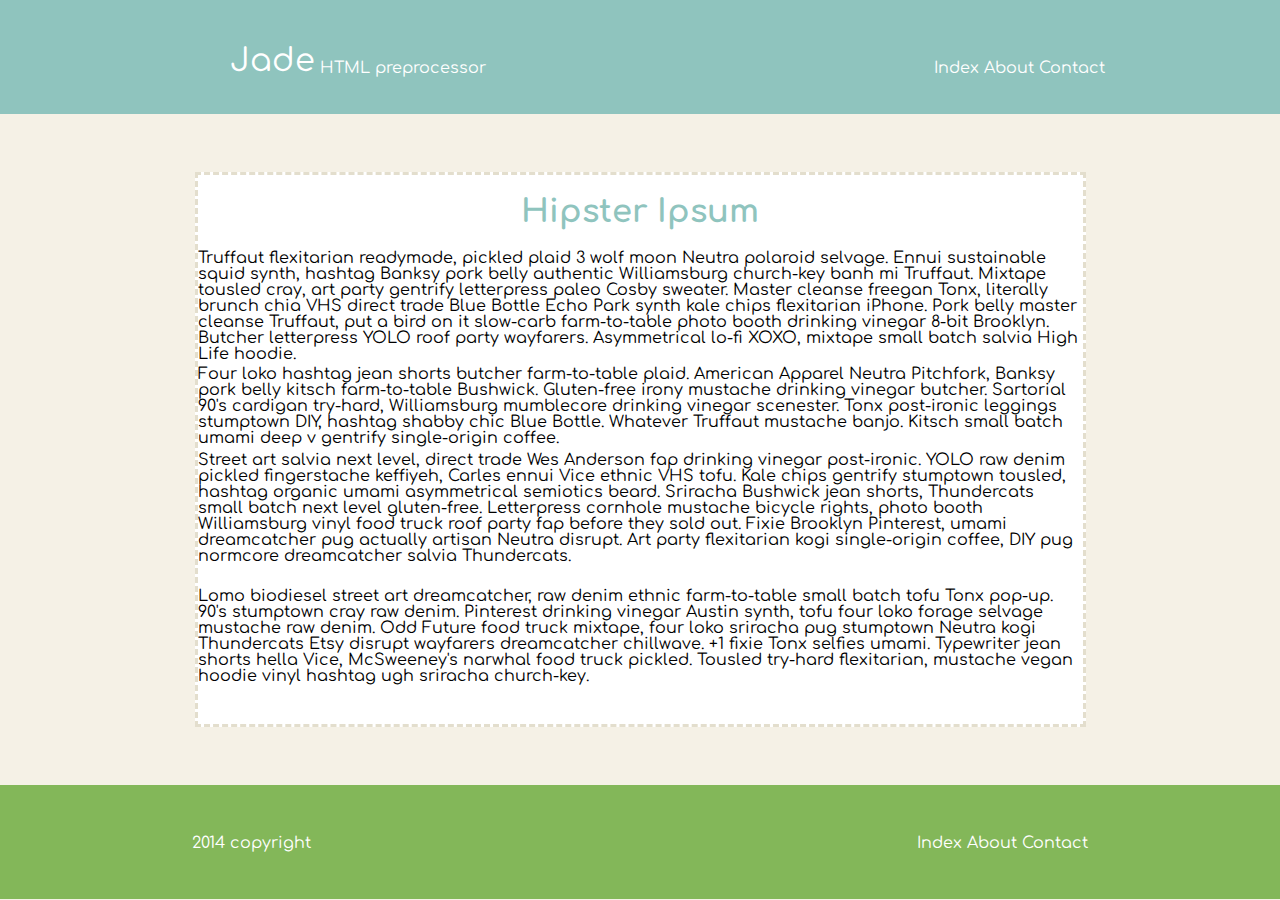
<file: index.html>
<!DOCTYPE html>
<html lang="en">
<head>
  <meta charset="UTF-8">
  <meta name="viewport" content="width=device-width, initial-scale=1.0">
  <meta http-equiv="X-UA-Compatible" content="ie=edge">
  <link rel="stylesheet" href="css/style.css">
  <link href="https://fonts.googleapis.com/css?family=Comfortaa" rel="stylesheet">
  <title>Examen 1 tec avanzadas</title>
</head>
<body>
  <div class="header">
    <div class="wrapper-header">
      <div class="w-titles">
        <div id="main-title">Jade</div>
        <div id="second-title">HTML preprocessor</div></div>
      <div id="navbar">
        <ul>
          <li><a href="#">Index</a></li>
          <li><a href="#">About</a></li>
          <li><a href="contacto.html">Contact</a></li>
      </div>
    </div>
  </div>
  </div>

  <div class="wrapper">
    <div class="content">
      <h1>Hipster Ipsum</h1>
      <p id="first-bx">
        Truffaut flexitarian readymade, pickled plaid 3 wolf moon Neutra polaroid selvage. Ennui sustainable squid
        synth, hashtag Banksy pork belly authentic Williamsburg church-key banh mi Truffaut. Mixtape tousled cray,
        art party gentrify letterpress paleo Cosby sweater. Master cleanse freegan Tonx, literally brunch chia VHS
        direct trade Blue Bottle Echo Park synth kale chips flexitarian iPhone. Pork belly master cleanse Truffaut, put
        a bird on it slow-carb farm-to-table photo booth drinking vinegar 8-bit Brooklyn. Butcher letterpress YOLO
        roof party wayfarers. Asymmetrical lo-fi XOXO, mixtape small batch salvia High Life hoodie.
      </p>
      <p id="second-bx">
        Four loko hashtag jean shorts butcher farm-to-table plaid. American Apparel Neutra Pitchfork, Banksy pork
        belly kitsch farm-to-table Bushwick. Gluten-free irony mustache drinking vinegar butcher. Sartorial 90's
        cardigan try-hard, Williamsburg mumblecore drinking vinegar scenester. Tonx post-ironic leggings stumptown
        DIY, hashtag shabby chic Blue Bottle. Whatever Truffaut mustache banjo. Kitsch small batch umami deep v
        gentrify single-origin coffee.
      </p>
      <p id="third-bx">
        Street art salvia next level, direct trade Wes Anderson fap drinking vinegar post-ironic. YOLO raw denim
        pickled fingerstache keffiyeh, Carles ennui Vice ethnic VHS tofu. Kale chips gentrify stumptown tousled,
        hashtag organic umami asymmetrical semiotics beard. Sriracha Bushwick jean shorts, Thundercats small
        batch next level gluten-free. Letterpress cornhole mustache bicycle rights, photo booth Williamsburg vinyl
        food truck roof party fap before they sold out. Fixie Brooklyn Pinterest, umami dreamcatcher pug actually
        artisan Neutra disrupt. Art party flexitarian kogi single-origin coffee, DIY pug normcore dreamcatcher salvia
        Thundercats.
      </p>
      <p id="fourth-bx">
        Lomo biodiesel street art dreamcatcher, raw denim ethnic farm-to-table small batch tofu Tonx pop-up. 90's
        stumptown cray raw denim. Pinterest drinking vinegar Austin synth, tofu four loko forage selvage mustache
        raw denim. Odd Future food truck mixtape, four loko sriracha pug stumptown Neutra kogi Thundercats Etsy
        disrupt wayfarers dreamcatcher chillwave. +1 fixie Tonx selfies umami. Typewriter jean shorts hella Vice,
        McSweeney's narwhal food truck pickled. Tousled try-hard flexitarian, mustache vegan hoodie vinyl hashtag
        ugh sriracha church-key.
      </p>

      </div>
  </div>

  </div>
  <footer>
    <div class="footer">
      <div id="copyright">
        2014 copyright
      </div>
      <div>
        <ul id="ul-footer">
          <li>
            <a href="#">Index</a>
          </li>
          <li>
            <a href="#">About</a>
          </li>
          <li>
            <a href="#">Contact</a>
          </li>
        </ul>
      </div>
    </div>
  </footer>


</body>
</html>
</file>
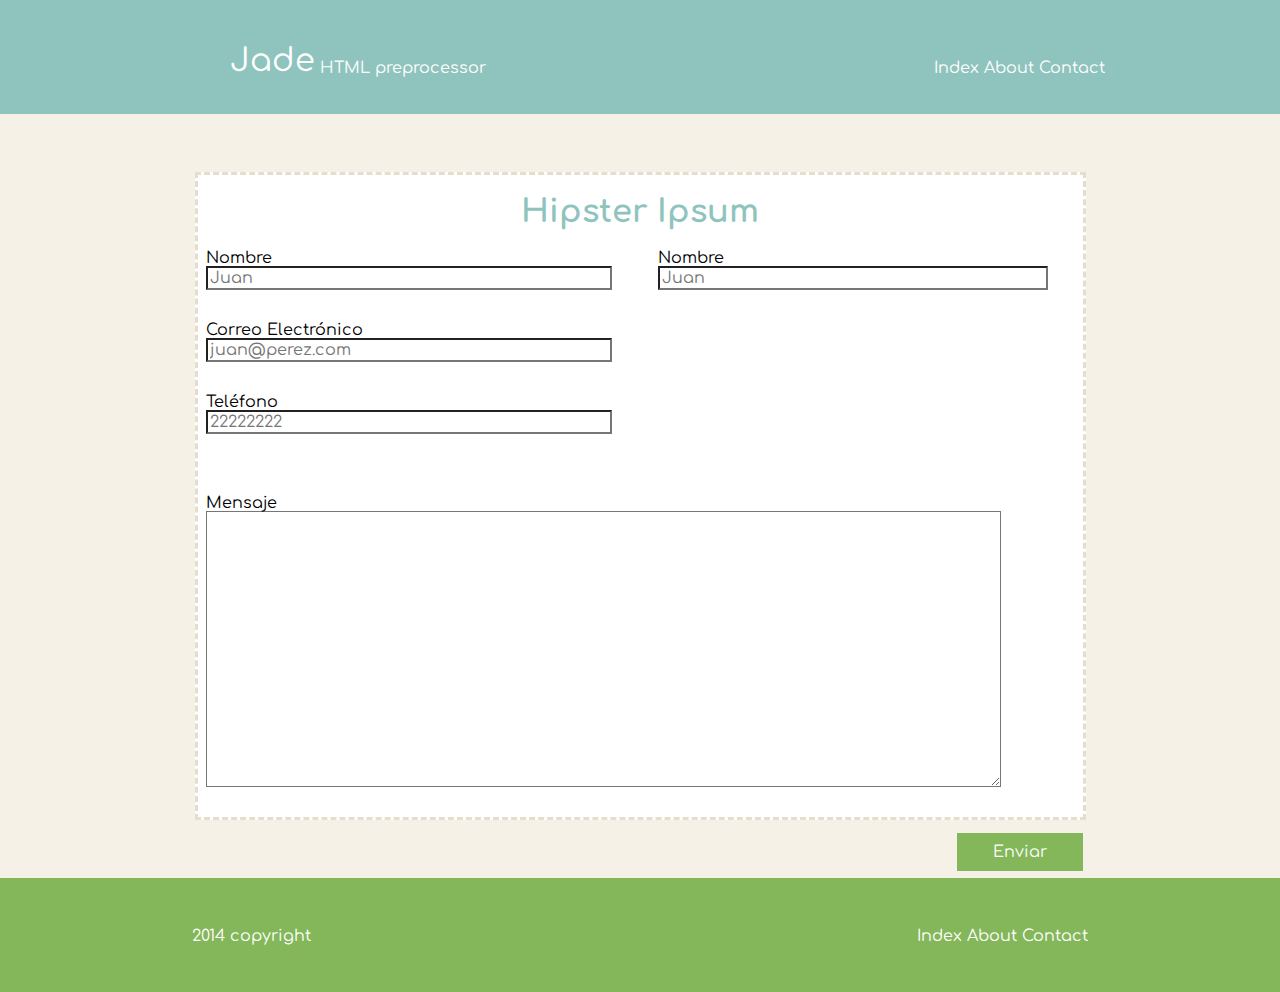
<file: contacto.html>
<!DOCTYPE html>
<html lang="en">

<head>
  <meta charset="UTF-8">
  <meta name="viewport" content="width=device-width, initial-scale=1.0">
  <meta http-equiv="X-UA-Compatible" content="ie=edge">
  <link rel="stylesheet" href="css/style.css">
  <link href="https://fonts.googleapis.com/css?family=Comfortaa" rel="stylesheet">
  <title>Examen 1 tec avanzadas</title>
</head>

<body>
  <div class="header">
    <div class="wrapper-header">
      <div class="w-titles">
        <div id="main-title">Jade</div>
        <div id="second-title">HTML preprocessor</div>
      </div>
      <div id="navbar">
        <ul>
          <li><a href="index.html">Index</a></li>
          <li><a href="#">About</a></li>
          <li><a href="#">Contact</a></li>
      </div>
    </div>
  </div>
  </div>

  <div class="wrapper">
    <div class="content">
      <h1>Hipster Ipsum</h1>

      <form action="/index.html">
        <div class="left-row">
          <div class="label">
            <label for="name">Nombre</label>
              <input type="text" name="" class="" id="name" placeholder="Juan">
          </div>
          <div class="space-between"></div>
          <div class="label">
            <label for="email">Correo Electrónico</label>
          </div>
          <input type="text" name="" class="" id="" placeholder="juan@perez.com">
          <div class="space-between"></div>
          <div class="label">
            <label for="phone">Teléfono</label>
          </div>
          <input type="text" name="" class="" id="" placeholder="22222222">
          <div class="space-between"></div>
        </div>

        <div class="right-row">
          <div class="label">
            <label for="phone">Nombre</label>
          </div>
          <input type="text" name="" class="" id="" placeholder="Juan">
        </div>

        <div class="bottom-row">
          <div class="label">
            <label for="phone">Mensaje</label>
          </div>
          <textarea name="name" rows="15" cols="100"></textarea>
        </div>
      </form>

      <div>
        <button type="button" name="send" class="send">Enviar</button>
      </div>

    </div>
  </div>

  </div>
  <footer>
    <div class="footer">
      <div id="copyright">
        2014 copyright
      </div>
      <div>
        <ul id="ul-footer">
          <li>
            <a href="#">Index</a>
          </li>
          <li>
            <a href="#">About</a>
          </li>
          <li>
            <a href="#">Contact</a>
          </li>
        </ul>
      </div>
    </div>
  </footer>


</body>

</html>
</file>
<file: css/style.css>
html,body,span,applet,object,iframe,blockquote,pre,a,abbr,acronym,address,big,cite,code,del,dfn,em,img,ins,kbd,q,s,samp,small,strike,strong,sub,sup,tt,var,b,u,i,center,dl,dt,dd,ol,ul,li,fieldset,form,label,legend,table,caption,tbody,tfoot,thead,tr,th,td,article,aside,canvas,details,embed,figure,figcaption,footer,header,hgroup,menu,nav,output,ruby,section,summary,time,mark,audio,video{margin:0;padding:0;border:0;font-size:100%;font:inherit;vertical-align:baseline}article,aside,details,figcaption,figure,footer,header,hgroup,menu,nav,section{display:block}body{line-height:1}ol,ul{list-style:none}blockquote,q{quotes:none}blockquote:before,blockquote:after,q:before,q:after{content:'';content:none}table{border-collapse:collapse;border-spacing:0}body{background-color:#f5f1e6}.header{background-color:#8fc4be;width:100%;height:7.125em;font-family:"Comfortaa";color:#fff}.wrapper-header{padding-left:6.25em;display:flex;flex-wrap:wrap;padding-top:2.8125em}@media screen and (max-width: 768px){.wrapper-header{font-size:10px;justify-content:center}}@media screen and (max-width: 414px){.wrapper-header{font-size:10px;justify-content:center}}.w-titles{display:flex;margin-left:11%}#main-title{font-size:xx-large}#second-title{padding-top:.9375em;padding-left:.3125em}@media screen and (max-width: 320px){#second-title{padding-top:2.13em}}#navbar{padding-top:.9375em;margin-left:38%}@media screen and (max-width: 414px){#navbar{font-size:10px;padding-top:0px;padding-left:0px;margin-right:4.6875em;margin-top:.9375em}}ul{list-style-type:none;margin:0;padding:0}li{display:inline}a{color:#fff;text-decoration:none}a:hover{color:#E0E4CC}.wrapper{max-width:55.688em;margin:0 auto;margin-top:3.625em;margin-bottom:3.625em}.content{background-color:#fff;border-style:dashed;border-color:#e3decd}h1{color:#8fc4be;font-family:"Comfortaa";text-align:center}#first-bx,#second-bx,#third-bx,#fourth-bx{font-family:"Comfortaa";font-size:1em}#first-bx{height:6.25em}#second-bx{height:4.375em}#third-bx{height:7.5em}#fourth-bx{height:7.5em}.footer{width:100%;height:114px;font-family:"Comfortaa";background-color:#83b759;color:#fff;display:inline-table}#copyright{float:left;display:-webkit-inline-box;margin-left:15%;margin-top:3.125em}#ul-footer{float:right;margin-top:3.125em;margin-right:15%}input,textarea{display:block;margin:0;width:90%;font-family:"Comfortaa";font-size:16px;appearance:none;box-shadow:none;border-radius:none}.left-row{width:50%;float:left;margin-left:.5em}.right-row{width:48%;float:right}.bottom-row{margin-left:.5em;padding-top:15.3125em;padding-bottom:1.875em}label{font-family:"Comfortaa";font-size:16px}.space-between{height:2em}button{background:#83b759;font-size:1em;float:right;margin-top:1em;padding:10px 36px;color:#fff;border:none;font-family:"Comfortaa"}
/*# sourceMappingURL=style.css.map */
</file>
